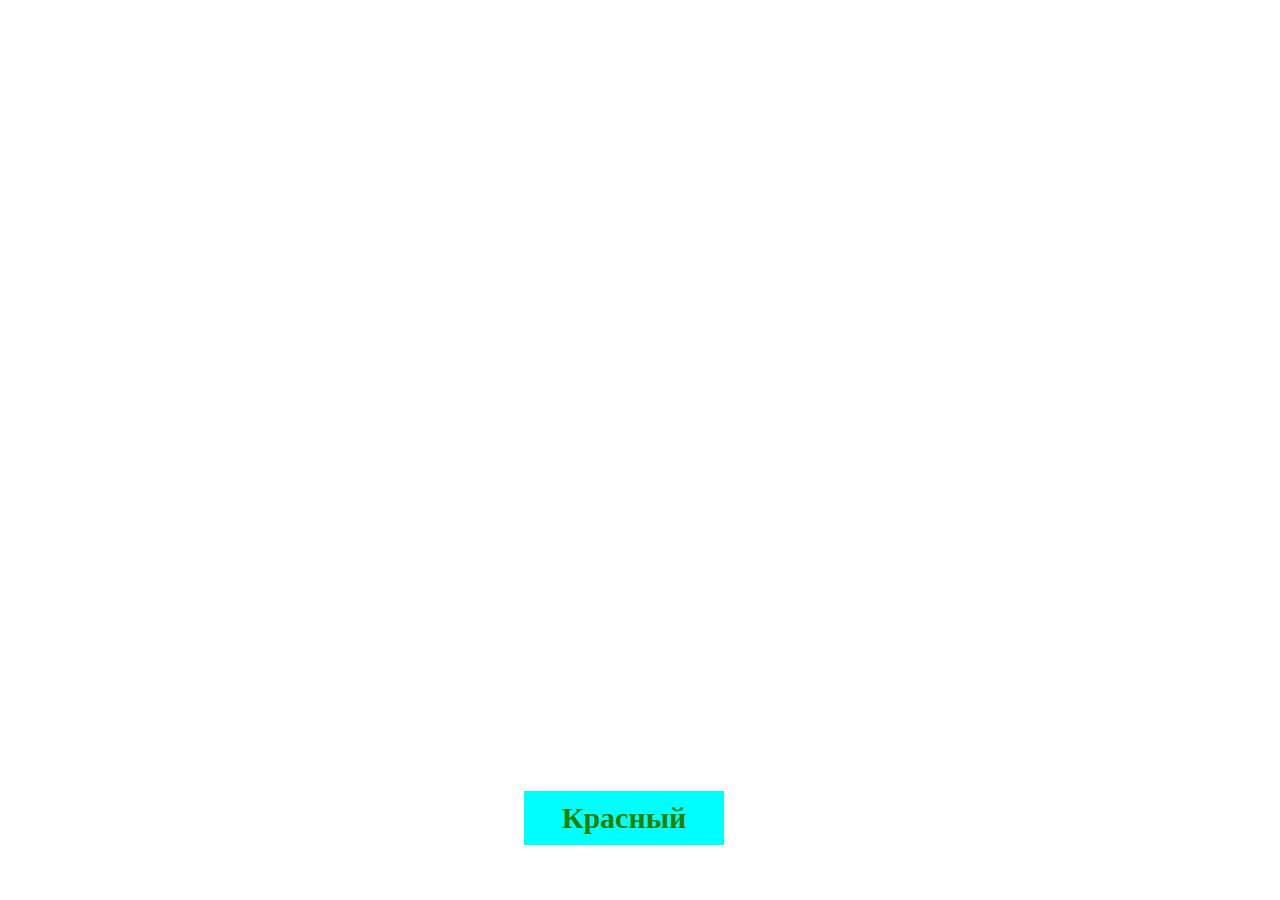
<file: nlpcode.html>
<!DOCTYPE html>
<html lang="ru">
<head>
  <meta charset="utf-8">
  <meta name="viewport" content="width=device-width, initial-scale= 1, maximum-scale=1, user-scalable=no">
  <meta name="apple-mobile-web-app-capable" content="yes">
<style>
   #formwords{
     text-align:center;
     padding: 10px;
     width:180px;
     font-size:30px;
     font-weight:bold;
     position: absolute;
   }
</style>
</head>
<body>
<script>

  var array = [ 'Красный', 'Синий', 'Голубой', 'Зеленый', 'Фиолетовый', 'Розовый','Оранжевый','Черный','Хлопок','Белый','Коричневый','Желтый','Хлопок'];
  var arrayColor=['#FF6A00','#FFD800','#000','#fff','#FF006E','#0026FF','#00FFFF','#267F00','#FF0000'];  


  setInterval(newDiv,2000)
  
  function newDiv(){ 
    var randstr=array[getRandomInt(0,array.length-1)];
    document.getElementById("formwords").innerHTML=randstr;
    setColor();
    setPosition();
  }
  function getRandomInt(min, max)  
  {  

   return Math.floor(Math.random() * (max - min + 1)) + min;  

  } 
  function setColor(){
      var indColor=getRandomInt(0, arrayColor.length-1);
      var indColorFon=getRandomInt(0, arrayColor.length-1);
      while(indColor==indColorFon)
      indColorFon=getRandomInt(0, arrayColor.length-1);
      document.getElementById("formwords").style.color=arrayColor[indColor];
      document.getElementById("formwords").style.backgroundColor=arrayColor[indColorFon];
  }
  function setPosition(){
    var maxWidth=window.innerWidth-180 ;
    var maxHeight=window.innerHeight- 50; 
    var divEl=document.getElementById("formwords");
    divEl.style.left = getRandomInt(0, maxWidth)+'px';
    divEl.style.top = getRandomInt(0, maxHeight)+'px';
    
  }

  
</script>

<div id="formwords" style="color: rgb(38, 127, 0); background-color: rgb(0, 255, 255); left: 524px; top: 791px;">Красный</div>

</body>
</html>
</file>
